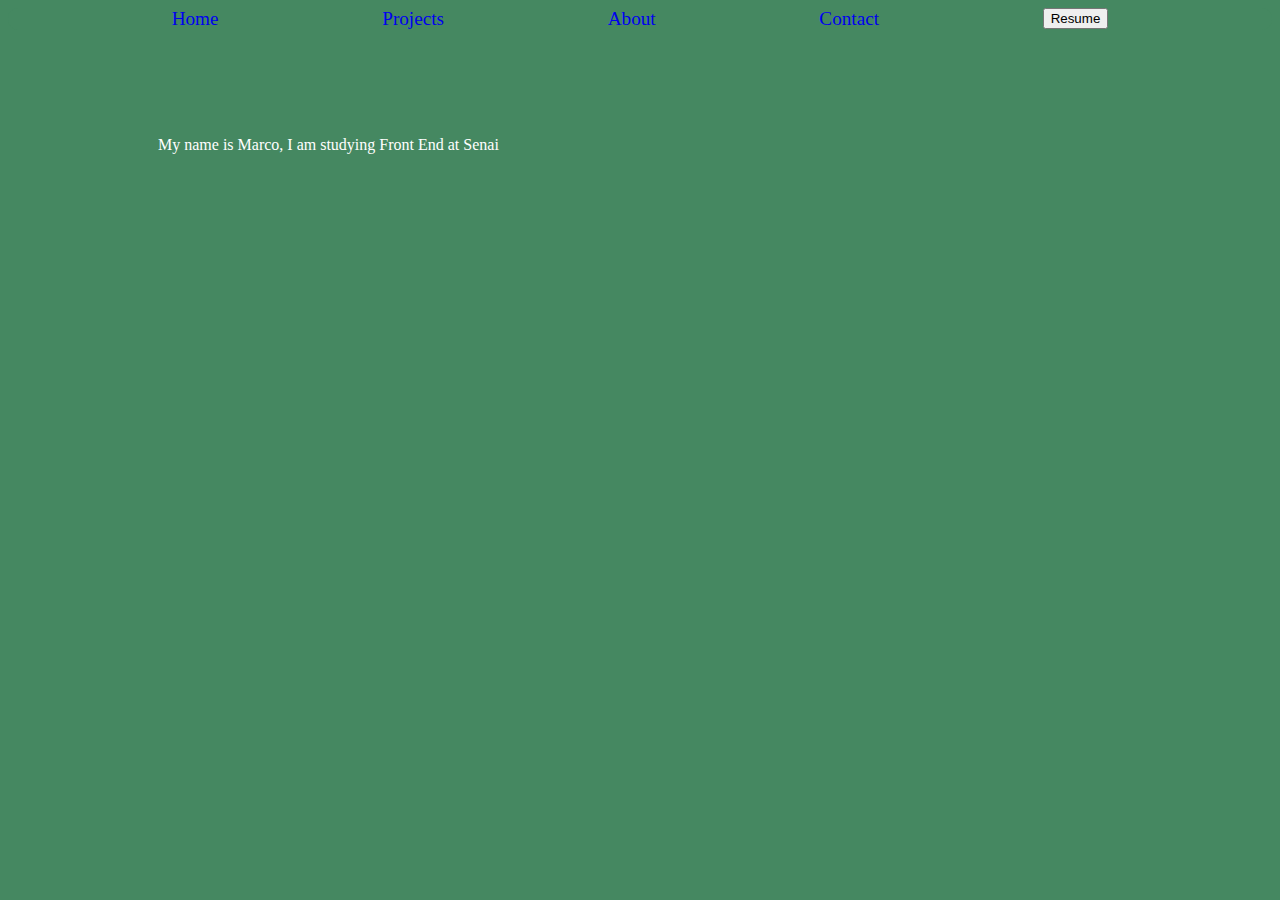
<file: about.html>
<!DOCTYPE html>
<html lang="en">

<head>
    <meta charset="UTF-8">
    <meta name="viewport" content="width=device-width, initial-scale=1.0">
    <title>About</title>
    <link rel="stylesheet" href="style.css">
</head>

<body>
    <header>
        <div class="navbar">
            <div class="navbar_link">
                <a href="index.html">Home</a>
            </div>
            <div class="navbar_link">
                <a href="projects.html">Projects</a>
            </div>
            <div class="navbar_link">
                <a href="about.html">About</a>
            </div>
            <div class="navbar_link">
                <a href="contact.html">Contact</a>
            </div>
            <div class="navbar_link">
                <button>Resume</button>
            </div>
        </div>
    </header>
    <main>
        <p>My name is Marco, I am studying Front End at Senai </p>
    </main>
</body>

</html>
</file>
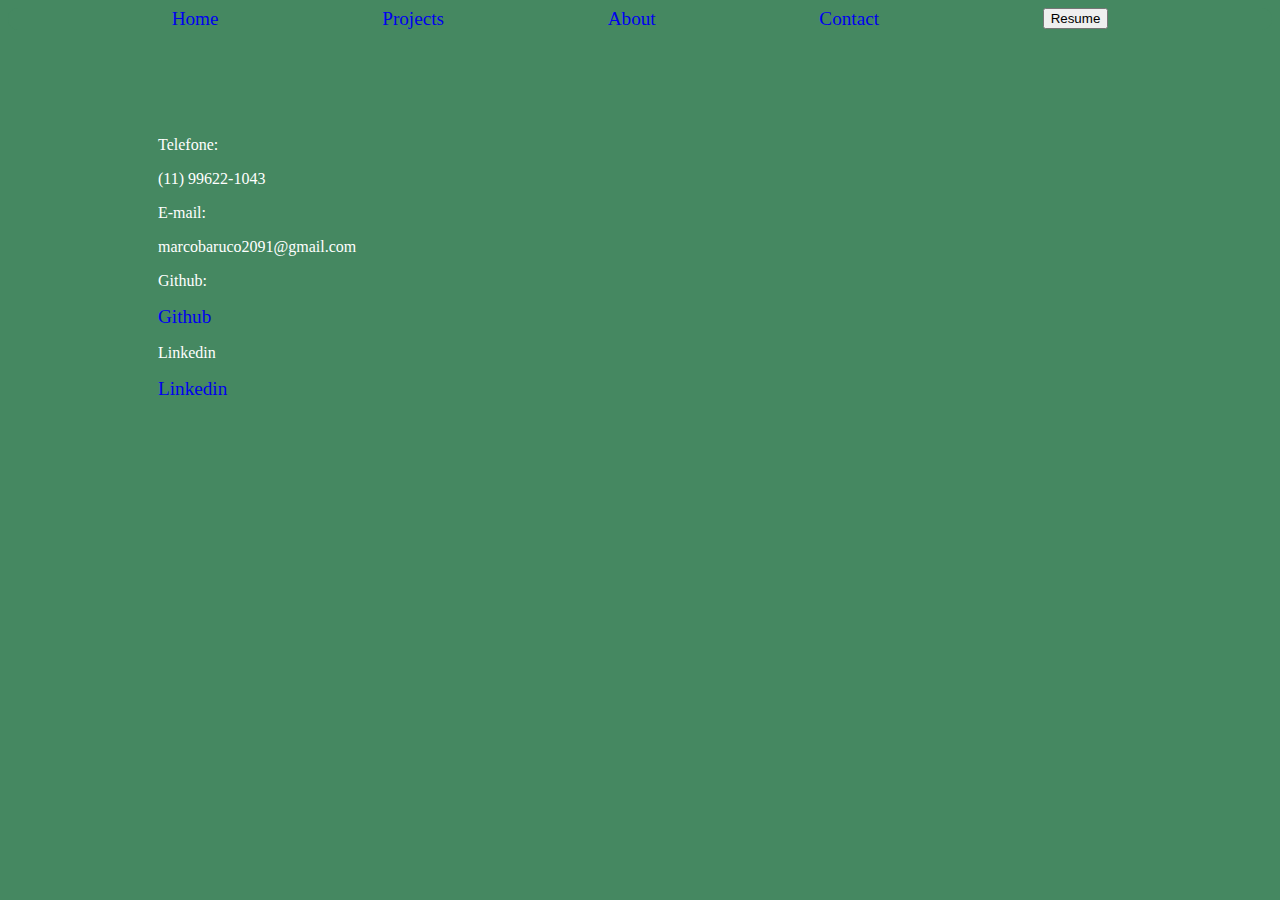
<file: contact.html>
<!DOCTYPE html>
<html lang="en">

<head>
    <meta charset="UTF-8">
    <meta name="viewport" content="width=device-width, initial-scale=1.0">
    <title>Contact</title>
    <link rel="stylesheet" href="style.css">
</head>

<body>
    <header>
        <div class="navbar">
            <div class="navbar_link">
                <a href="index.html">Home</a>
            </div>
            <div class="navbar_link">
                <a href="projects.html">Projects</a>
            </div>
            <div class="navbar_link">
                <a href="about.html">About</a>
            </div>
            <div class="navbar_link">
                <a href="contact.html">Contact</a>
            </div>
            <div class="navbar_link">
                <button>Resume</button>
            </div>
        </div>
    </header>
    <main>
        <div class="Contact">
            <p>Telefone:</p>
            <span>(11) 99622-1043</span>
            <p>E-mail:</p>
            <span>marcobaruco2091@gmail.com</span>
            <p>Github:</p>
            <a href="https://github.com/BarucoMarco2091">Github</a>
            <p>Linkedin</p>
            <a href="https://www.linkedin.com/in/marco-baruco-3bb3512a3/">Linkedin</a>
        </div>
    </main>
</body>

</html>
</file>
<file: style.css>
body {
    background-color: rgb(69, 136, 97);
    color: white;
}

header {
    border-radius: 10px;
    background-color: rgb(69, 136, 97);
}

.navbar {
    display: flex;
    justify-content: space-evenly;
}

a {
    text-decoration: none;
    font-size: larger;
}

main {
    padding-top: 90px;
    padding-right: 30px;
    padding-bottom: 50px;
    padding-left: 150px;
}


/*projects*/

.row row-cols-1 row-cols-md-2 g-3 {
    display: flex;
    justify-content: center;
    align-items: center;
}

.Cards {
    border-radius: 5px;
    box-shadow: 7px 7px 13px 0px rgba(50, 50, 50, 0.22);
    padding: 30px;
    margin: 20px;
    width: 400px;
}


.image {
    float: none;
    max-width: 100px;
    max-height: 100px;
}

/*contact*/

.contact {
    justify-content: center;
    align-items: center;
}
</file>
